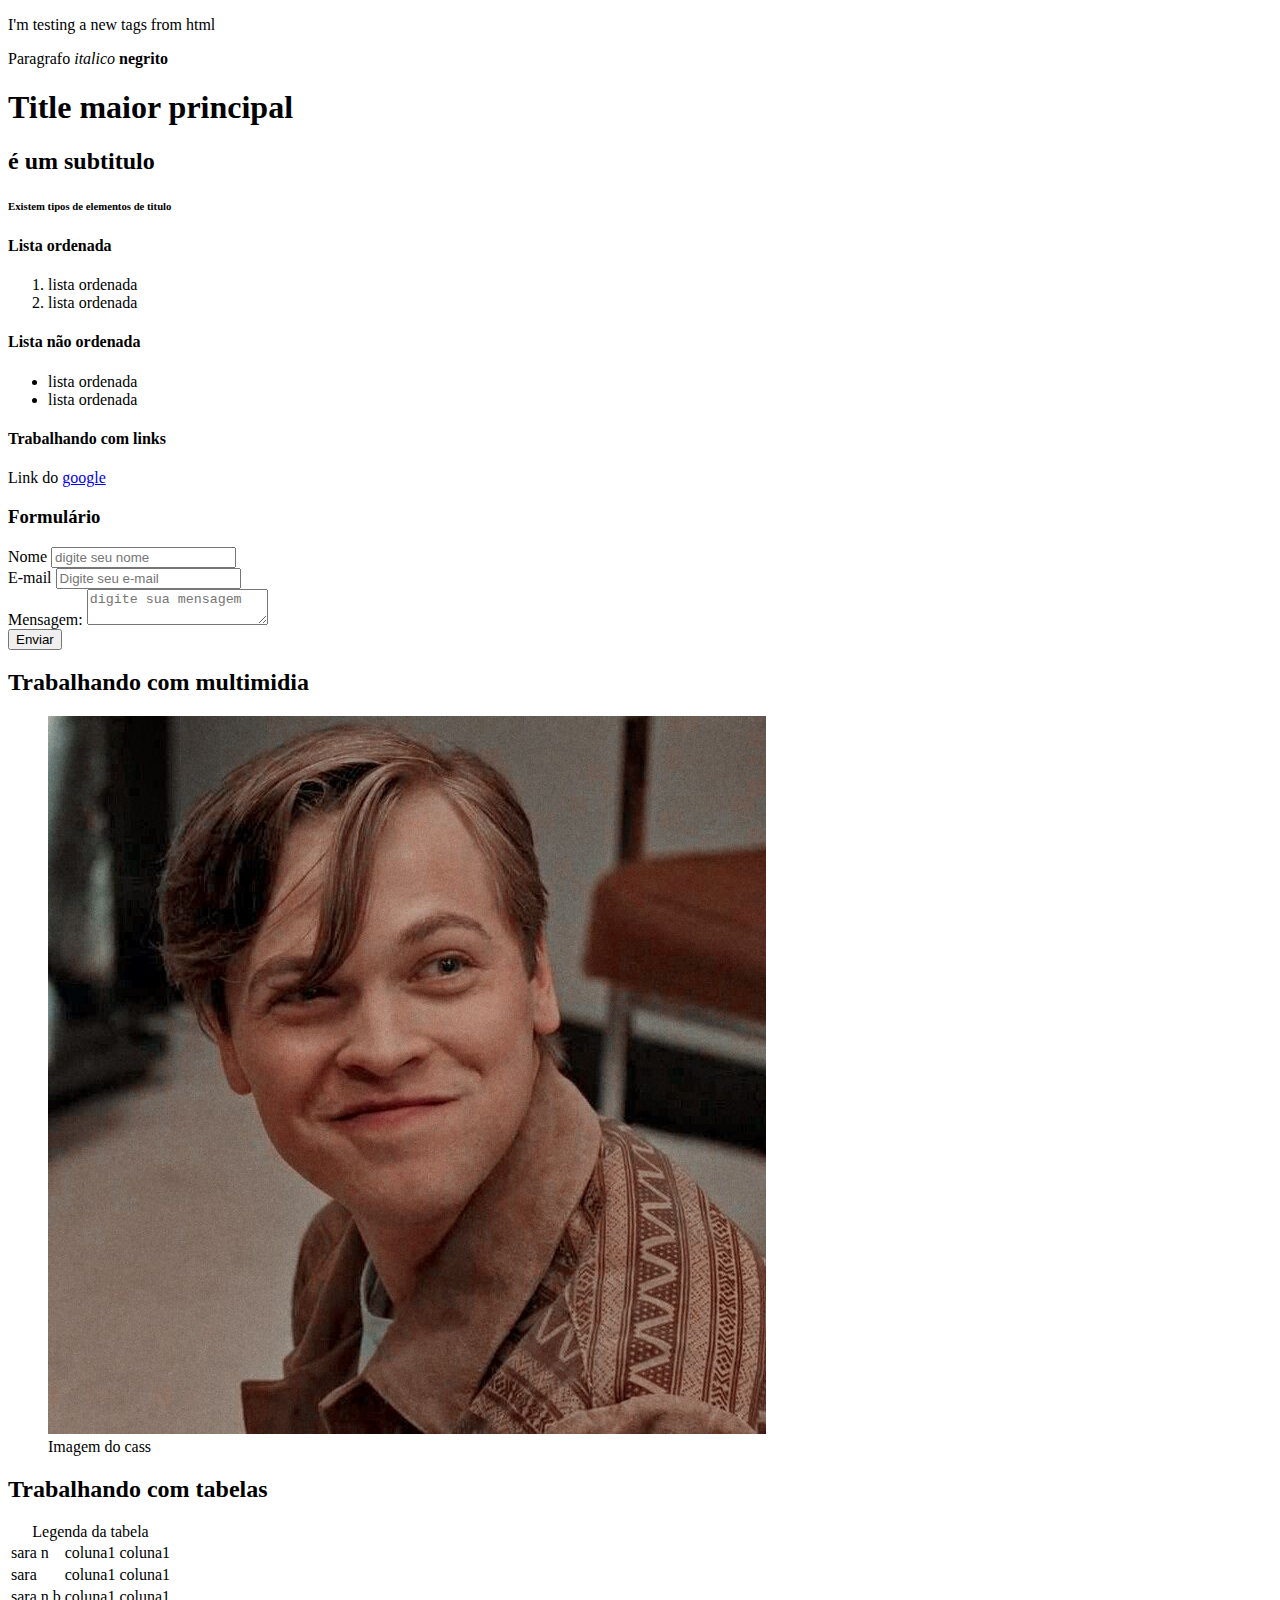
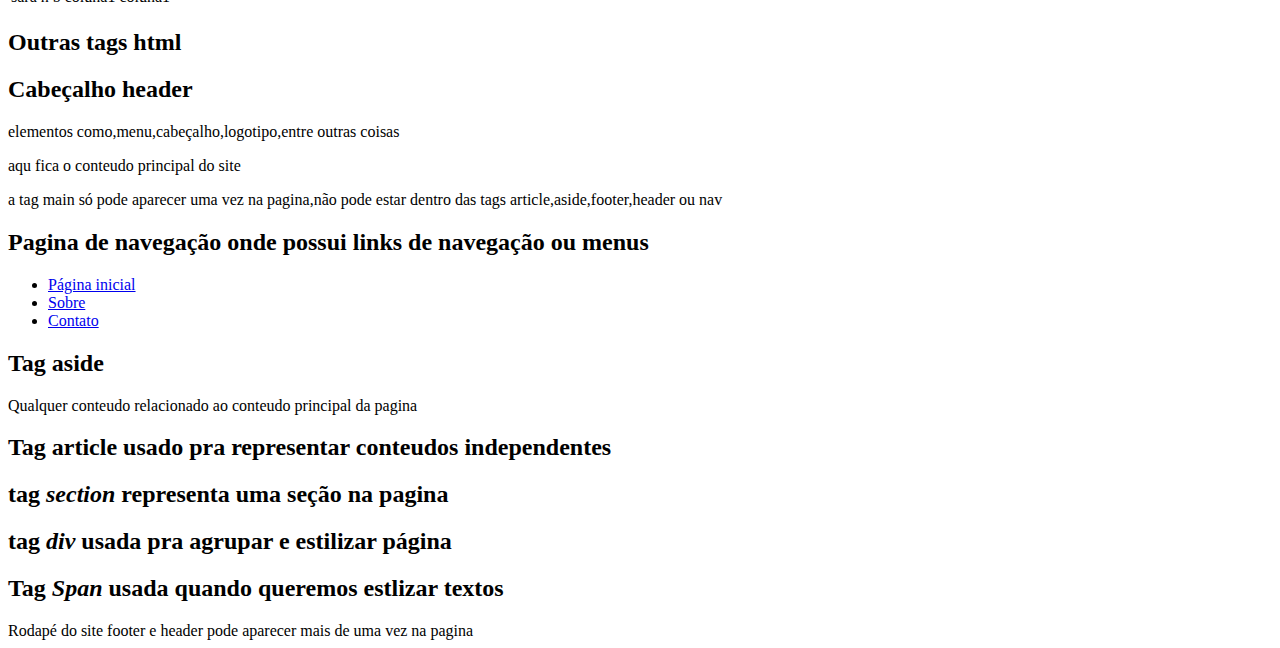
<file: index.html>
<!DOCTYPE html>
<html lang="pt-BR">

<head>
    <meta charset="utf-8">
    <meta name="author" content="Sara Neves">
    <title>Potencia feminina</title>
</head>

<body>
    <p lang="en">I'm testing a new tags from html</p>

    <p>Paragrafo <em>italico</em>
        <strong>negrito</strong>
    </p>

    <h1>Title maior principal </h1>
    <h2>é um subtitulo</h2>
    <h6>Existem tipos de elementos de titulo</h6>

    <h4><strong>Lista ordenada</strong></h4>
    <ol>
        <li>lista ordenada</li>
        <li>lista ordenada</li>
    </ol>

    <h4><strong>Lista não ordenada</strong></h4>
    <ul>
        <li>lista ordenada</li>
        <li>lista ordenada</li>
    </ul>

    <h4><strong>Trabalhando com links</strong></h4>
    <p>Link do <a href="www.google.com" title="maior site de busca" target="_blank" rel="noreferrer noopener">google</a>
    </p>

    <h3>Formulário</h3>
    <form>
        <div>
            <label for="nome">Nome</label>
            <input type="text" id="nome" placeholder="digite seu nome">
        </div>
        <div>
            <label for="email">E-mail</label>
            <input type="text" id="email" placeholder="Digite seu e-mail">
        </div>
        <div>
            <label for="mensagem">Mensagem:</label>
            <textarea id="mensagem" placeholder="digite sua mensagem"></textarea>
        </div>
        <div>
            <button type="submit">Enviar</button>
        </div>
    </form>

    <h2>Trabalhando com multimidia</h2>

    <figure>
        <img src="/imagem/cass.jpg" alt="imagem do cass">
        <figcaption>Imagem do cass </figcaption>
    </figure>


    <h2>Trabalhando com tabelas</h2>
    <table>
        <caption>Legenda da tabela</caption>
        <tr>
            <td>sara n</td>
            <td>coluna1</td>
            <td>coluna1</td>
        </tr>
        <tr>
            <td>sara</td>
            <td>coluna1</td>
            <td>coluna1</td>
        </tr>
        <tr>
            <td>sara n b</td>
            <td>coluna1</td>
            <td>coluna1</td>
        </tr>
    </table>

    <h2> Outras tags html</h2>

    <header>
        <h2>Cabeçalho header</h2>
        <p>elementos como,menu,cabeçalho,logotipo,entre outras coisas</p>
    </header>

    <main>
        <p>aqu fica o conteudo principal do site</p>
        <p> a tag main só pode aparecer uma vez na pagina,não pode estar dentro das tags article,aside,footer,header ou
            nav</p>
    </main>

    <h2>Pagina de navegação onde possui links de navegação ou menus</h2>
    <nav>
        <ul>
            <li><a href="#">Página inicial</a></li>
            <li><a href="#">Sobre</a></li>
            <li><a href="#">Contato</a></li>
        </ul>
    </nav>

    <h2>Tag aside</h2>
    <aside>
        <p>Qualquer conteudo relacionado ao conteudo principal da pagina</p>
    </aside>

    <h2>Tag article usado pra representar conteudos independentes</h2>

    <h2>tag <em>section</em> representa uma seção na pagina</h2>

    <h2>tag <em>div</em> usada pra agrupar e estilizar página</h2>

    <h2>Tag <em>Span</em> usada quando queremos estlizar textos</h2>

    <footer>Rodapé do site footer e header pode aparecer mais de uma vez na pagina</footer>
</body>
</html>
</file>
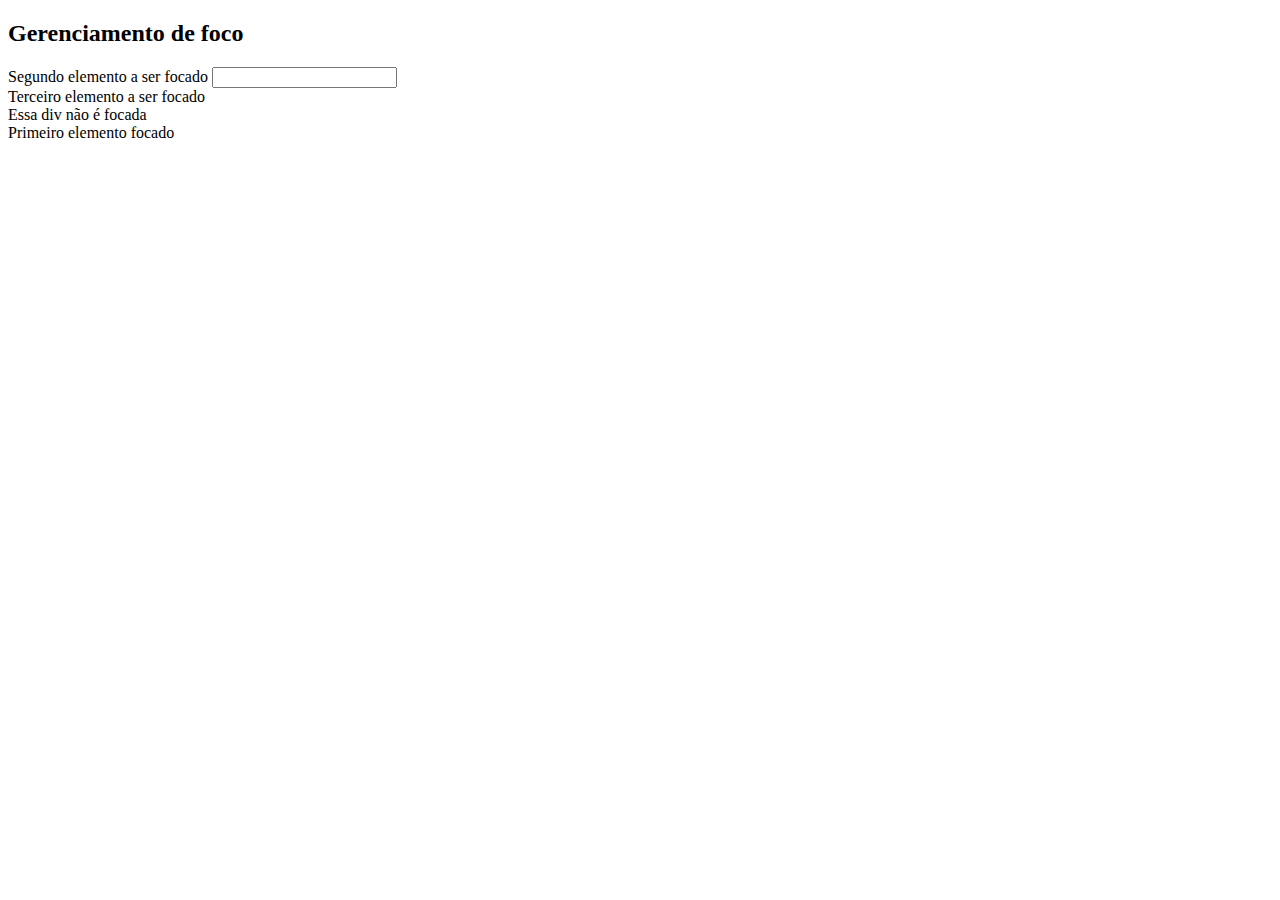
<file: gerenciamento-de-foco.html>
<!DOCTYPE html>
<html>
    <head>
        <meta charset="utf-8">
        <meta name="author" content="Sara Neves">
        <title>Gerenciar foco da página</title>
    </head>
    <body>
        <h2>Gerenciamento de foco</h2>
  
        <label for="input">Segundo elemento a ser focado</label>
        <input type="text" id="input">

        <div tabindex="0">Terceiro elemento a ser focado</div>
    
        <div>Essa div não é focada</div>

        <div tabindex="1">Primeiro elemento focado</div>
    </body>
</html>
</file>
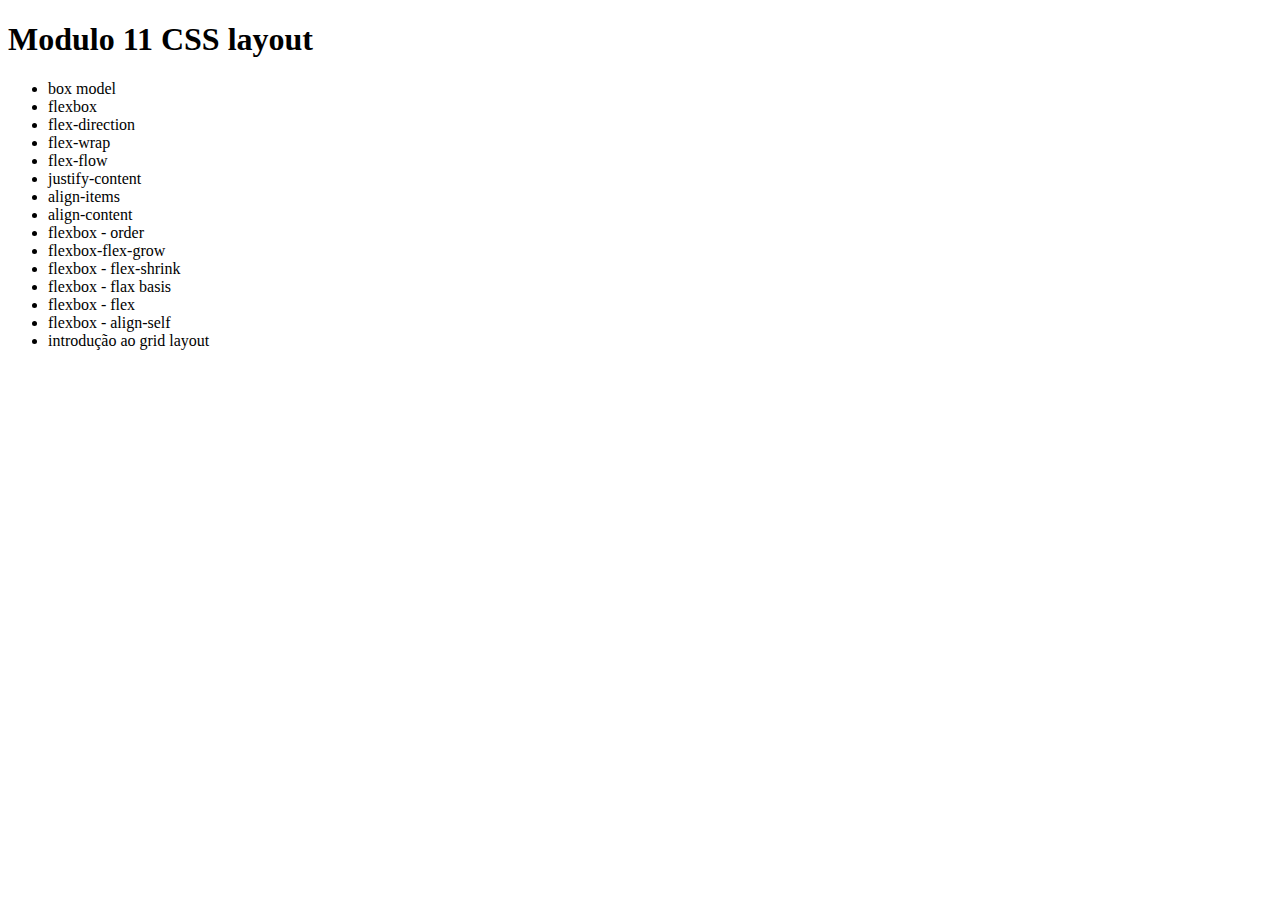
<file: modulo11.html>
<!DOCTYPE html>
<html lang="en">
<head>
    <meta charset="UTF-8">
    <meta name="viewport" content="width=device-width, initial-scale=1.0">
    <title>Document</title>
</head>
<body>
    <h1>Modulo 11 CSS layout</h1>
    <ul>
        <li>box model</li>
        <li>flexbox</li>
        <li>flex-direction</li>
        <li>flex-wrap</li>
        <li>flex-flow</li>
        <li>justify-content</li>
        <li>align-items</li>
        <li>align-content</li>
        <li>flexbox - order</li>
        <li>flexbox-flex-grow</li>
        <li>flexbox - flex-shrink</li>
        <li>flexbox - flax basis</li>
        <li>flexbox - flex</li>
        <li>flexbox - align-self</li>
        <li>introdução ao grid layout</li>
    </ul>
</body>
</html>
</file>
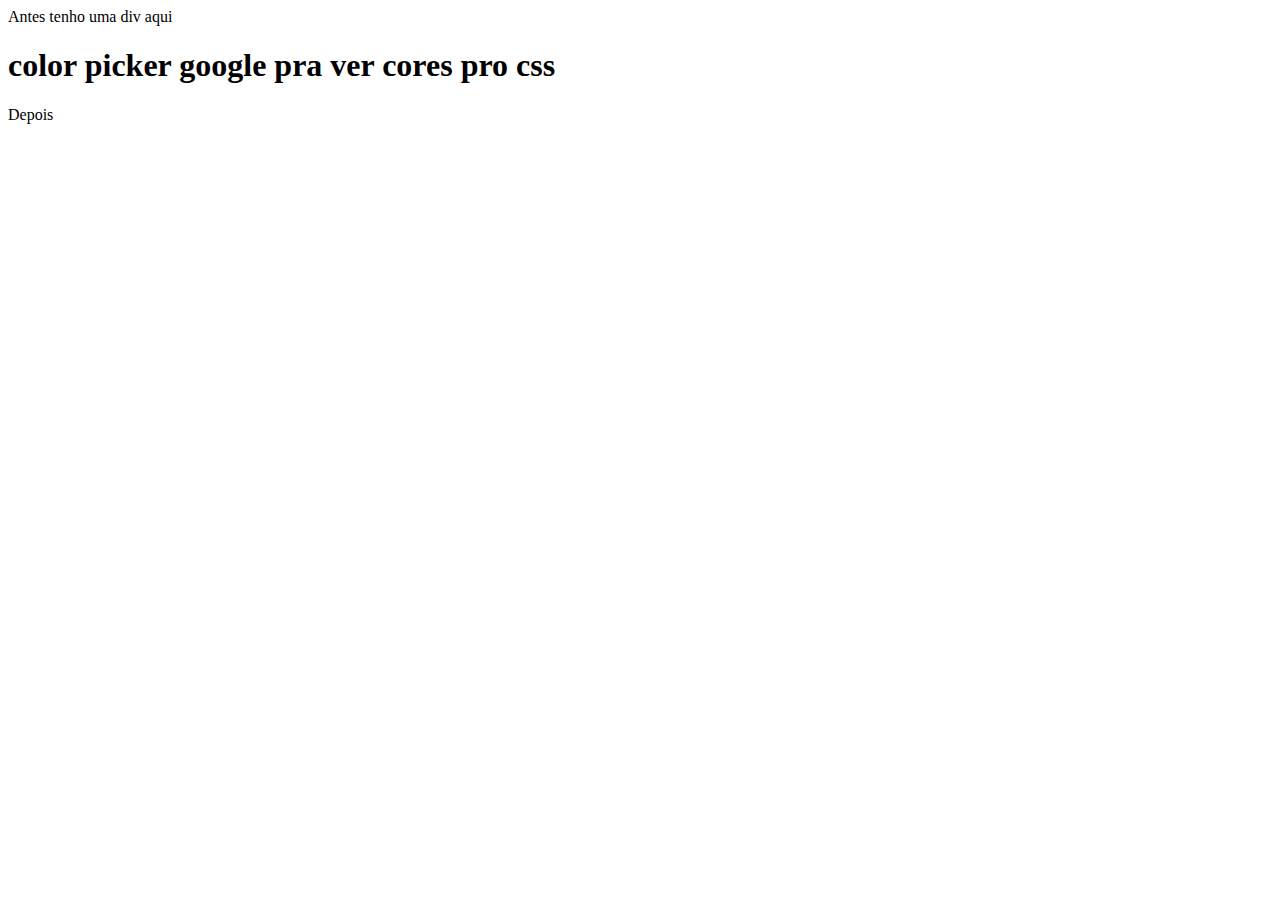
<file: pseudo elementos.html>
<!DOCTYPE html>
<html lang="en">
<head>
    <meta charset="UTF-8">
    <meta name="viewport" content="width=device-width, initial-scale=1.0">
    <title>Document</title>
    <link rel="stylesheet" href="/style2.css">
</head>
<body>
    <div>
        tenho uma div aqui
        <h1>color picker google pra ver cores pro css</h1>
    </div>
</body>
</html>
</file>
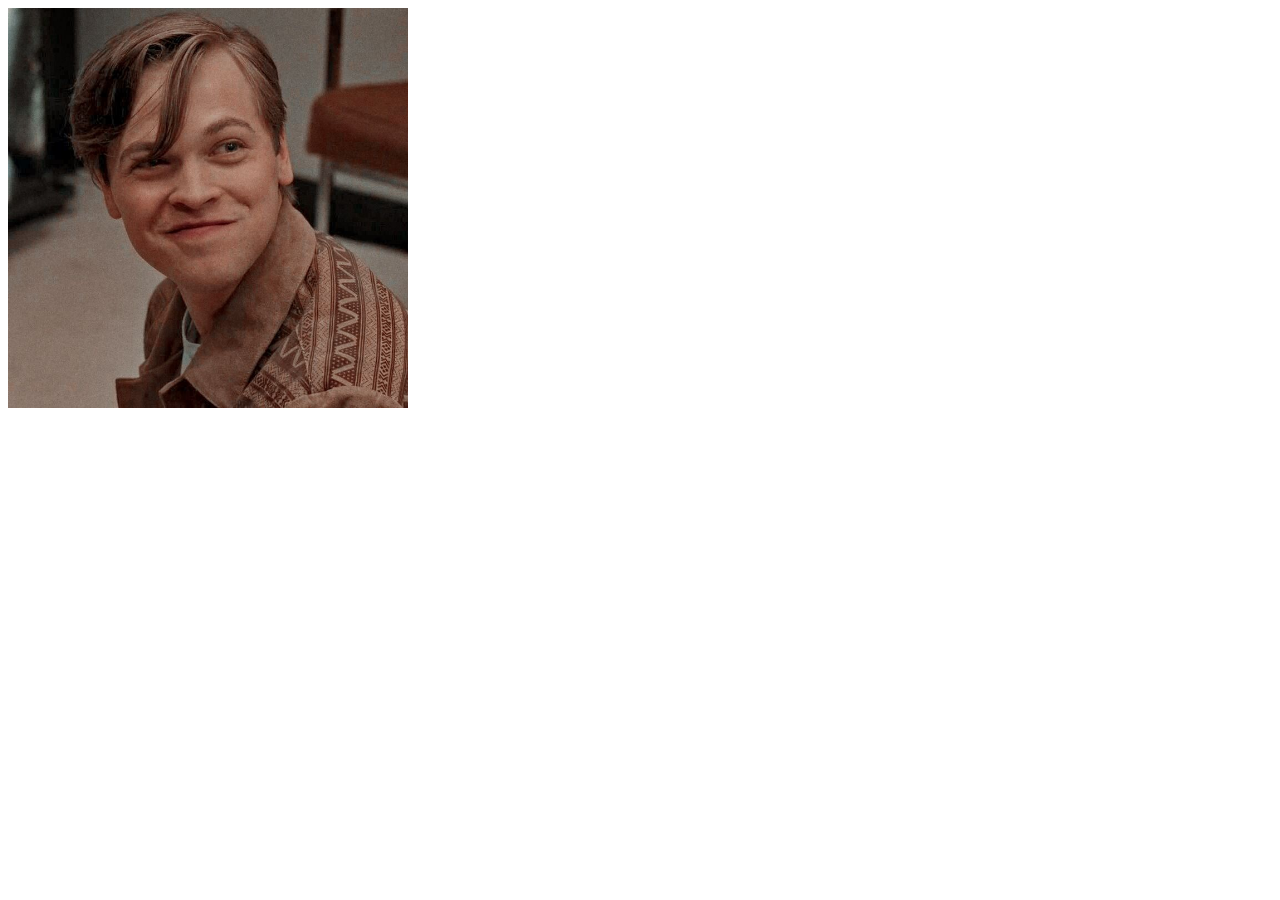
<file: tamanho-de-imagens.html>
<!DOCTYPE html>
<html lang="en">
<head>
    <meta charset="UTF-8">
    <meta name="viewport" content="width=device-width, initial-scale=1.0">
    <title>Document</title>
</head>
<body>
   <img srcset="./imagem/cass.jpg 200w,
                ./imagem/cass.jpg 718w" 
                sizes="(max-width:200px) 200px,400px"
        src="./imagem/cass.jpg" alt=""> 
</body>
</html>
</file>
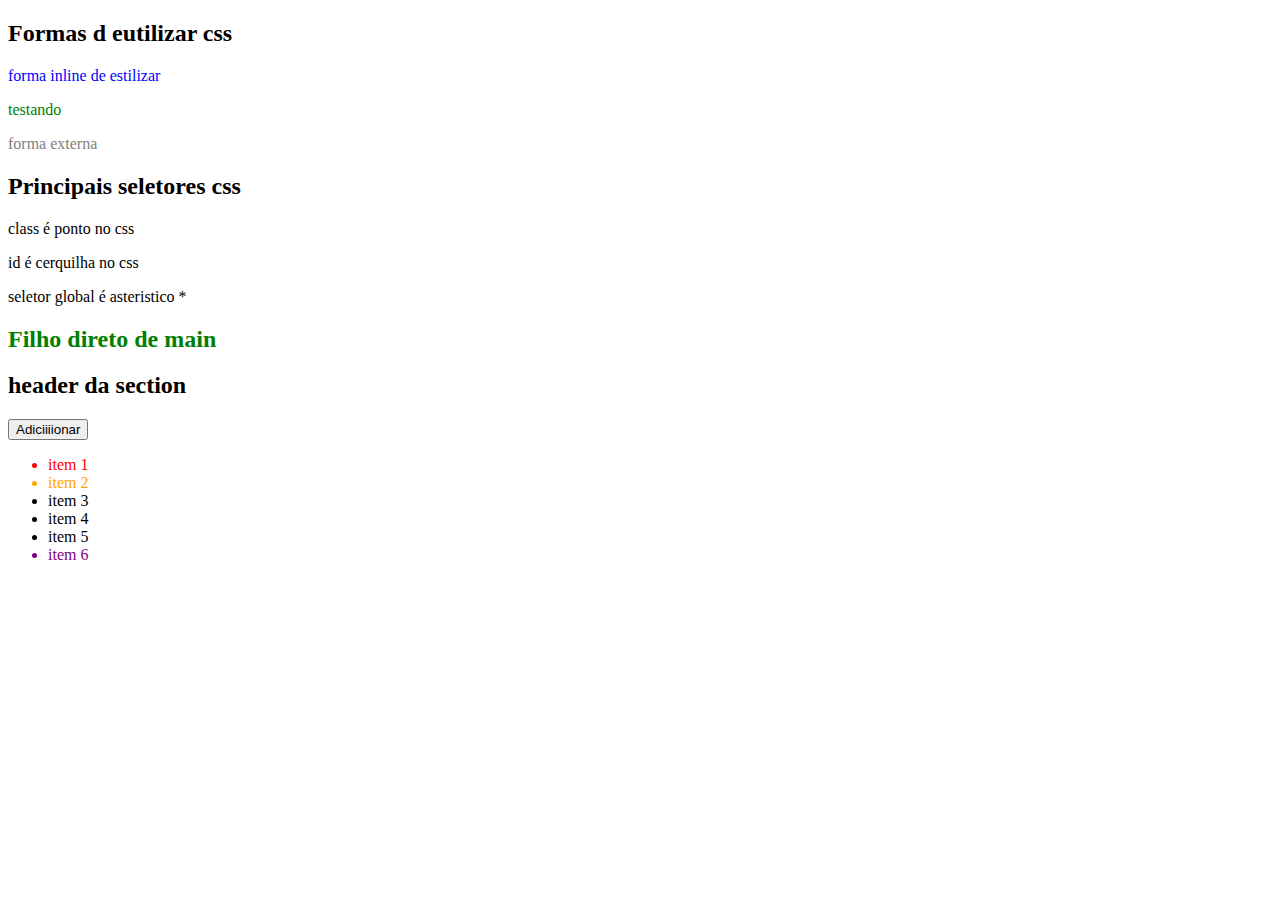
<file: utilizae-css.html>
<!DOCTYPE html>
<html lang="en">
<head>
    <meta charset="UTF-8">
    <meta name="viewport" content="width=device-width, initial-scale=1.0">
    <title>Document</title>
    <style>
        div{
            color: green;
        }
    </style>
    <link rel="stylesheet" href="/style.css">
</head>
<body>
    <h2>Formas d eutilizar css</h2>
     <p style="color: blue;">forma inline de estilizar</p>

     <div>
        <p>testando</p>
     </div>

     <p id="parag">forma externa</p>

     <h2>Principais seletores css</h2>

     <p>class é ponto no css</p>
     <p>id é cerquilha no css</p>
     <p>seletor global é asteristico *</p>

     <main>
        <h2>Filho direto de main</h2>
        <section>
            <h2>header da section</h2>
        </section>
     </main>

     <button class="exemplo1">Adiciiiionar</button>

     <ul>
        <li>item 1</li>
        <li>item 2</li>
        <li>item 3</li>
        <li>item 4</li>
        <li>item 5</li>
        <li>item 6</li>
     </ul>
</body>
</html>
</file>
<file: style2.css>
div::after{
    content: "Depois";
}

div::before{
    content: "Antes";
}
</file>
<file: style.css>
#parag {
    color: gray;
}

main>h2 {
    color: green;
}

.exemplo1:hover {
    background-color: yellow;
}

.exemplo1:focus {
    background-color: green;
}

/*quando clica no botao*/
.exemplo:active {
    background-color: blue;
}

/*Seleciona primeiro elemento filho de li*/
li:first-child {
    color: red;
}

/*seleciona o ultimo filho*/

li:last-child {
    color: purple;
}

/*seleciona o elemento na posição indicada*/
li:nth-child(2){
    color: orange;
}
</file>
